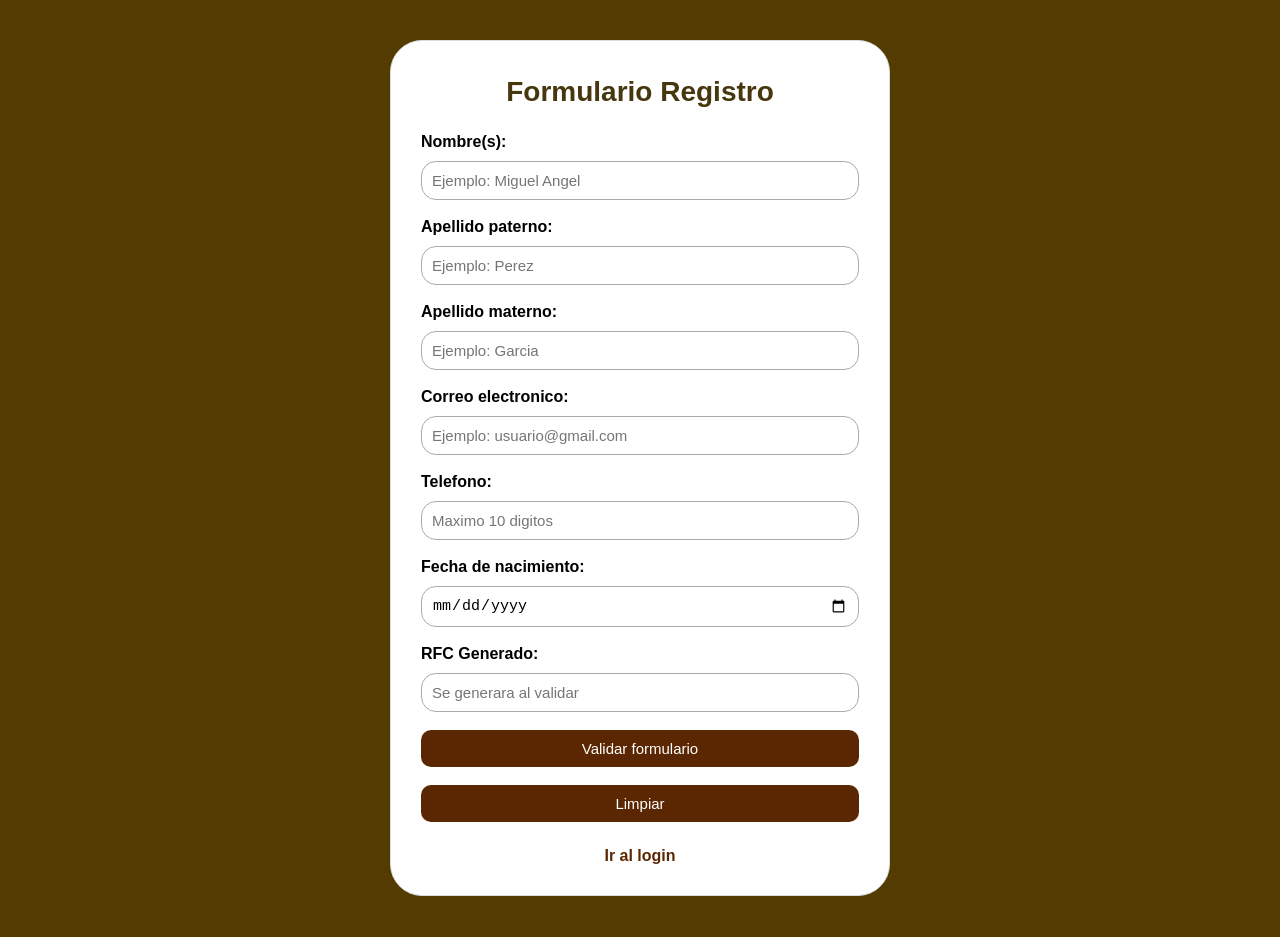
<file: index.html>
<!DOCTYPE html>
<html lang="es">

<head>
    <meta charset="UTF-8">
    <meta name="viewport" content="width=device-width, initial-scale=1.0">
    <title>Formulario con utileria.js</title>
    <link rel="stylesheet" href="css/styles.css">
</head>

<body>

    <div class="contenedor">
        <h1 class="titulo">Formulario Registro</h1>

        <form id="formularioRegistro" class="formulario">

            <div class="campo">
                <label for="nombre">Nombre(s):</label>
                <input type="text" id="nombre" name="nombre" class="entrada" placeholder="Ejemplo: Miguel Angel">
            </div>

            <div class="campo">
                <label for="apellidoPaterno">Apellido paterno:</label>
                <input type="text" id="apellidoPaterno" name="apellidoPaterno" class="entrada"
                    placeholder="Ejemplo: Perez">
            </div>

            <div class="campo">
                <label for="apellidoMaterno">Apellido materno:</label>
                <input type="text" id="apellidoMaterno" name="apellidoMaterno" class="entrada"
                    placeholder="Ejemplo: Garcia">
            </div>

            <div class="campo">
                <label for="correo">Correo electronico:</label>
                <input type="text" id="correo" name="correo" class="entrada" placeholder="Ejemplo: usuario@gmail.com">
            </div>

            <div class="campo">
                <label for="telefono">Telefono:</label>
                <input type="text" id="telefono" name="telefono" class="entrada" placeholder="Maximo 10 digitos">
            </div>

            <div class="campo">
                <label for="fechaNacimiento">Fecha de nacimiento:</label>
                <input type="date" id="fechaNacimiento" name="fechaNacimiento" class="entrada">
            </div>



            <div class="campo">
                <label for="rfc">RFC Generado:</label>
                <input type="text" id="rfc" name="rfc" class="entrada" readonly placeholder="Se generara al validar">
            </div>

            <button type="button" id="botonValidar" name="botonValidar" class="boton">Validar formulario</button>

            <button type="reset" id="botonLimpiar" name="botonLimpiar" class="boton">Limpiar</button>
        </form>

        <div class="enlaces">
            <a href="login.html">Ir al login</a>
        </div>
    </div>

    <!-- Ventana modal -->
    <div id="modalEdad" class="modal">
        <div class="contenido-modal">
            <h2>Datos validados correctamente</h2>
            <p id="mensajeEdad"></p>
            <p id="mensajeMayorEdad"></p>
            <button type="button" id="botonCerrarModal" class="boton">Aceptar</button>
        </div>
    </div>

    <script src="js/utileria.js"></script>
    <script src="js/index.js"></script>
</body>

</html>
</file>
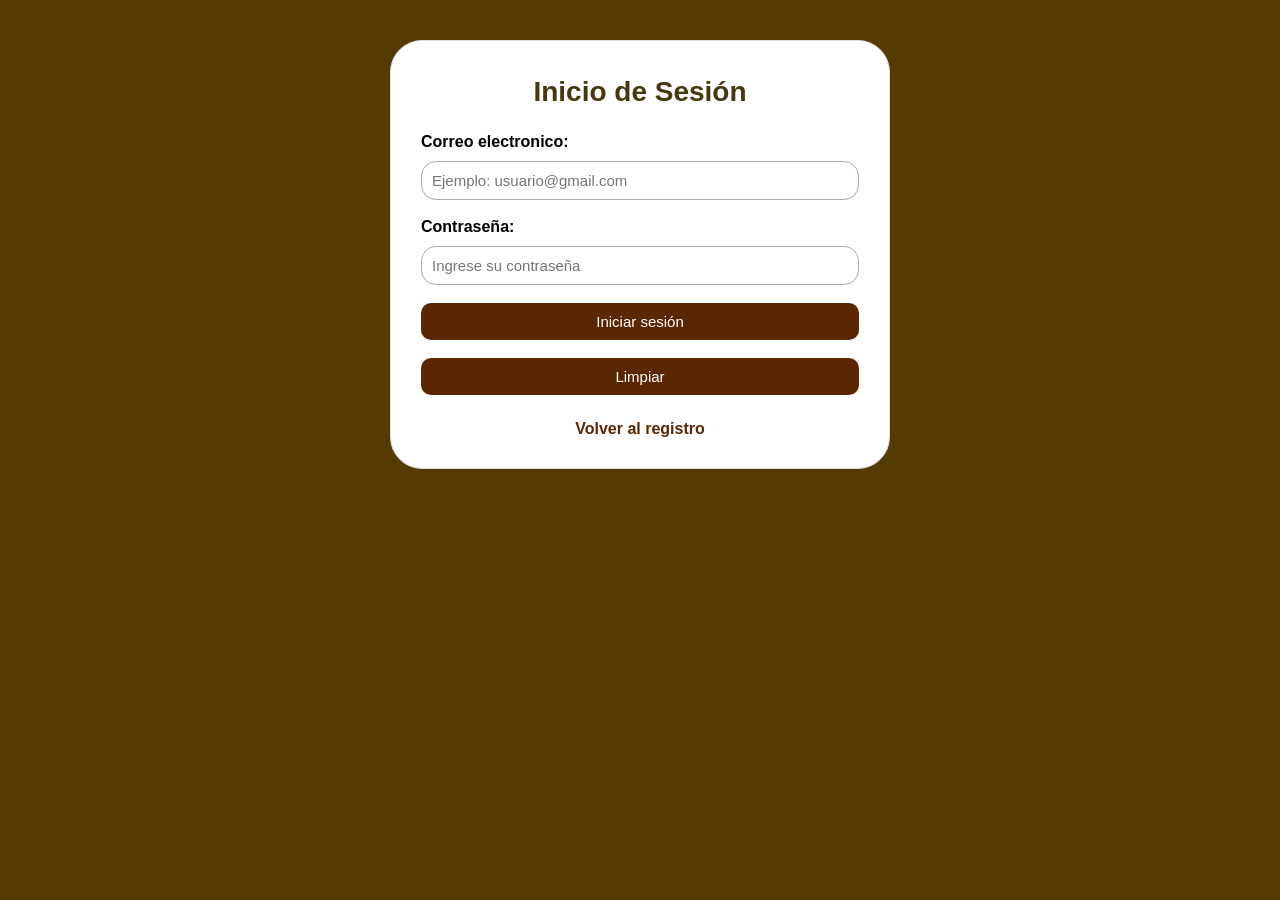
<file: login.html>
<!DOCTYPE html>
<html lang="es">

<head>
    <meta charset="UTF-8">
    <meta name="viewport" content="width=device-width, initial-scale=1.0">
    <title>Login con utileria.js</title>
    <link rel="stylesheet" href="css/styles.css">
</head>

<body>

    <div class="contenedor">
        <h1 class="titulo">Inicio de Sesión</h1>

        <form id="formularioLogin" class="formulario">

            <div class="campo">
                <label for="correo">Correo electronico:</label>
                <input type="text" id="correo" name="correo" class="entrada" placeholder="Ejemplo: usuario@gmail.com">
            </div>

            <div class="campo">
                <label for="password">Contraseña:</label>
                <input type="password" id="password" name="password" class="entrada"
                    placeholder="Ingrese su contraseña">
            </div>

            <button type="button" id="botonLogin" name="botonLogin" class="boton">Iniciar sesión</button>
            <button type="reset" id="botonLimpiar" name="botonLimpiar" class="boton">Limpiar</button>
        </form>

        <div class="enlaces">
            <a href="index.html">Volver al registro</a>
        </div>
    </div>

    <!--
    aqui se crea una ventana modal
    una ventana modal es como un cuadro que aparece encima de la pagina
    en este caso se usara para mostrar que el inicio de sesion fue correcto
    -->
    <div id="modalLogin" class="modal">

        <!--
    este div es el contenido que va dentro de la ventana modal
    aqui se pone el mensaje, el titulo y el boton para cerrarla
    -->
        <div class="contenido-modal">

            <!--
        este titulo indica que el inicio de sesion fue correcto
        es lo primero que vera el usuario cuando aparezca la ventana
        -->
            <h2>Inicio de sesión correcto</h2>

            <!--
        este parrafo esta vacio porque el mensaje se va a colocar desde javascript
        por ejemplo aqui se puede mostrar el nombre del usuario o algun mensaje personalizado
        -->
            <p id="mensajeLogin"></p>

            <!--
        este boton sirve para cerrar la ventana modal
        cuando el usuario le de clic en aceptar, la ventana se ocultara
        -->
            <button type="button" id="botonCerrarModal" class="boton">Aceptar</button>

        </div>
    </div>

    <!-- Primero se carga la libreria -->
    <script src="js/utileria.js"></script>

    <!-- Despues se usa la libreria -->
    <script src="js/login.js"></script>

</body>

</html>
</file>
<file: css/styles.css>
* {
    box-sizing: border-box;
}

body {
    font-family: Arial, sans-serif;
    background-color: #533b02;
    margin: 0;
    padding: 40px;
}

.contenedor {
    max-width: 500px;
    width: 100%;
    margin: 0 auto;
    background-color: white;
    padding: 30px;
    border-radius: 32px;
    border: 1px solid #ddd;
}

.titulo {
    text-align: center;
    color: #47370e;
    font-size: 28px;
    margin-bottom: 25px;
    margin-top: 5px;
}

.formulario {
    display: flex;
    flex-direction: column;
    gap: 18px;
    margin-bottom: 10px;
}

.campo {
    display: flex;
    flex-direction: column;
}

.campo label {
    font-weight: bold;
    margin-bottom: 10px;
    color: #000000;
}

.entrada {
    padding: 10px;
    border: 1px solid #aaa;
    border-radius: 15px;
    font-size: 15px;
}

.entrada:focus {
    outline: none;
    border-color: #5b2702;
}

.contenedor-imagen {
    text-align: center;
}

.imagen {
    width: 300px;
    max-width: 100%;
    height: auto;
}

.boton {
    padding: 10px;
    background-color: #5b2702;
    color: white;
    border: none;
    border-radius: 10px;
    cursor: pointer;
    font-size: 15px;
}

/* Color del botón al pasar el mouse */
.boton:hover {
    background-color: #ba6905;
}

.boton-secundario {
    background-color: #777777;
}

.enlaces {
    text-align: center;
    margin-top: 25px;
}

.enlaces a {
    color: #5b2702;
    font-weight: bold;
    text-decoration: none;
}

.enlaces a:hover {
    color: #0547ba;
    text-decoration: underline;
}

/* Ventana modal */

.modal {
    display: none;
    position: fixed;
    z-index: 1000;
    left: 0;
    top: 0;
    width: 100%;
    height: 100%;

    background-color: rgba(0, 0, 0, 0.5);
}

.contenido-modal {
    background-color: white;
    max-width: 350px;
    width: 90%;
    margin: 150px auto;
    padding: 25px;
    border-radius: 20px;
    text-align: center;
    border: 1px solid #ddd;
}

.contenido-modal h2 {
    color: #47370e;
    margin-top: 5px;
}

.contenido-modal p {
    color: #333333;
}

.cerrar {
    float: right;
    font-size: 25px;
    font-weight: bold;
    cursor: pointer;
    color: #5b2702;
}

.cerrar:hover {
    color: #baab05;
}

@media (max-width: 600px) {
    body {
        padding: 15px;
    }
    
    .contenedor {
        padding: 20px;
    }
}
</file>
